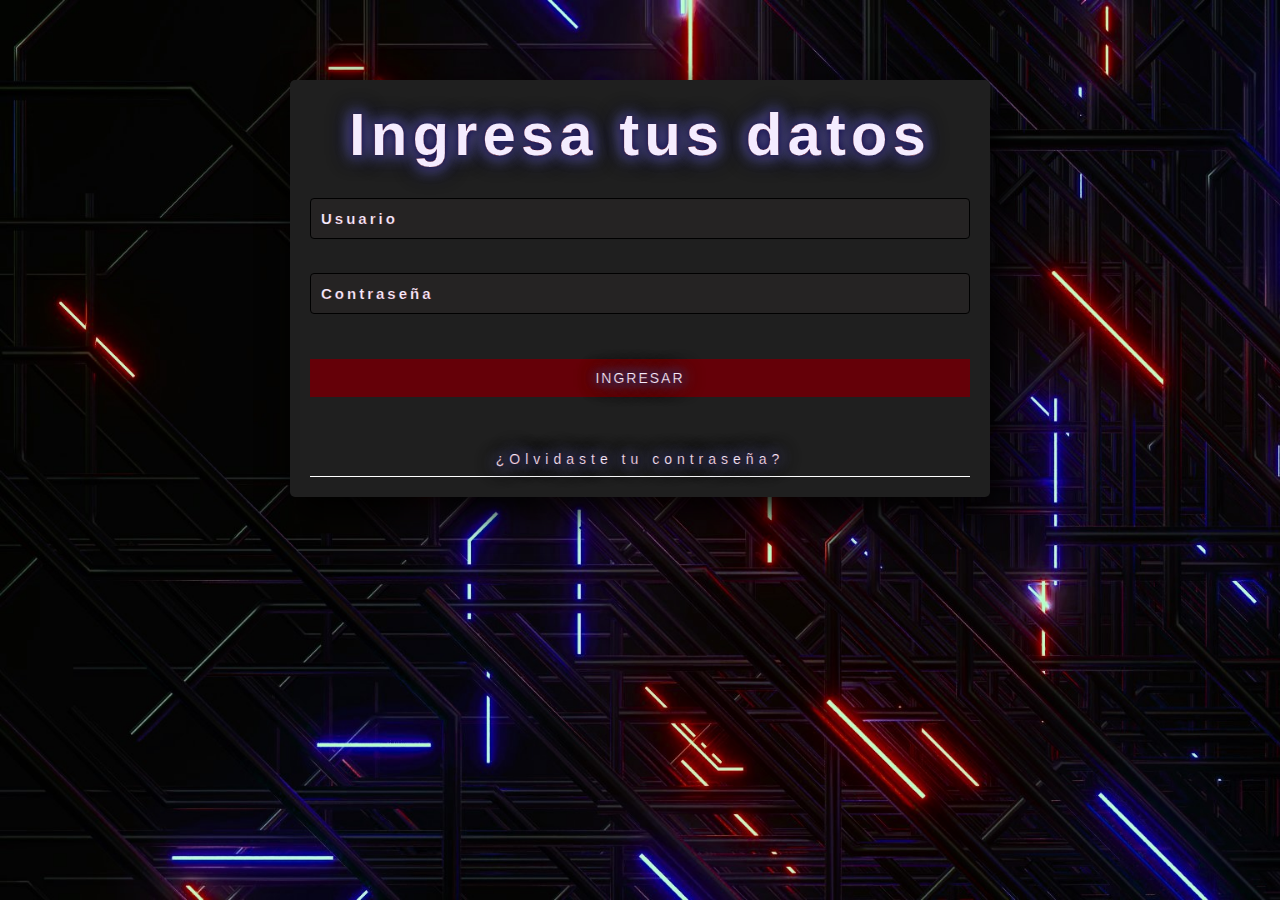
<file: login.html>
<!DOCTYPE html>
<html lang="es">
<head>
    <meta charset="UTF-8">
    <meta name="viewport" content="width=device-width, initial-scale=1.0">
    <link rel="stylesheet" href="./PPI-2023/style.css">
    <link rel="shortcut icon" href="images/minilogo.png" type="image/x-icon">
    <title>Inicia Sesión</title>
</head>
<body class="login">
    <section class="form-login">
        <h4>Ingresa tus datos</h4>
        <input class="controls" type="text" name="usuario" value="" placeholder="Usuario">
        <input class="controls" type="password" name="contrasena" value="" placeholder="Contraseña">
            <a class="btn-1" href="/Productos.html">Ingresar</a>
        <p><a href="#">¿Olvidaste tu contraseña?</a></p>
    </section>

</body>
</html>
</file>
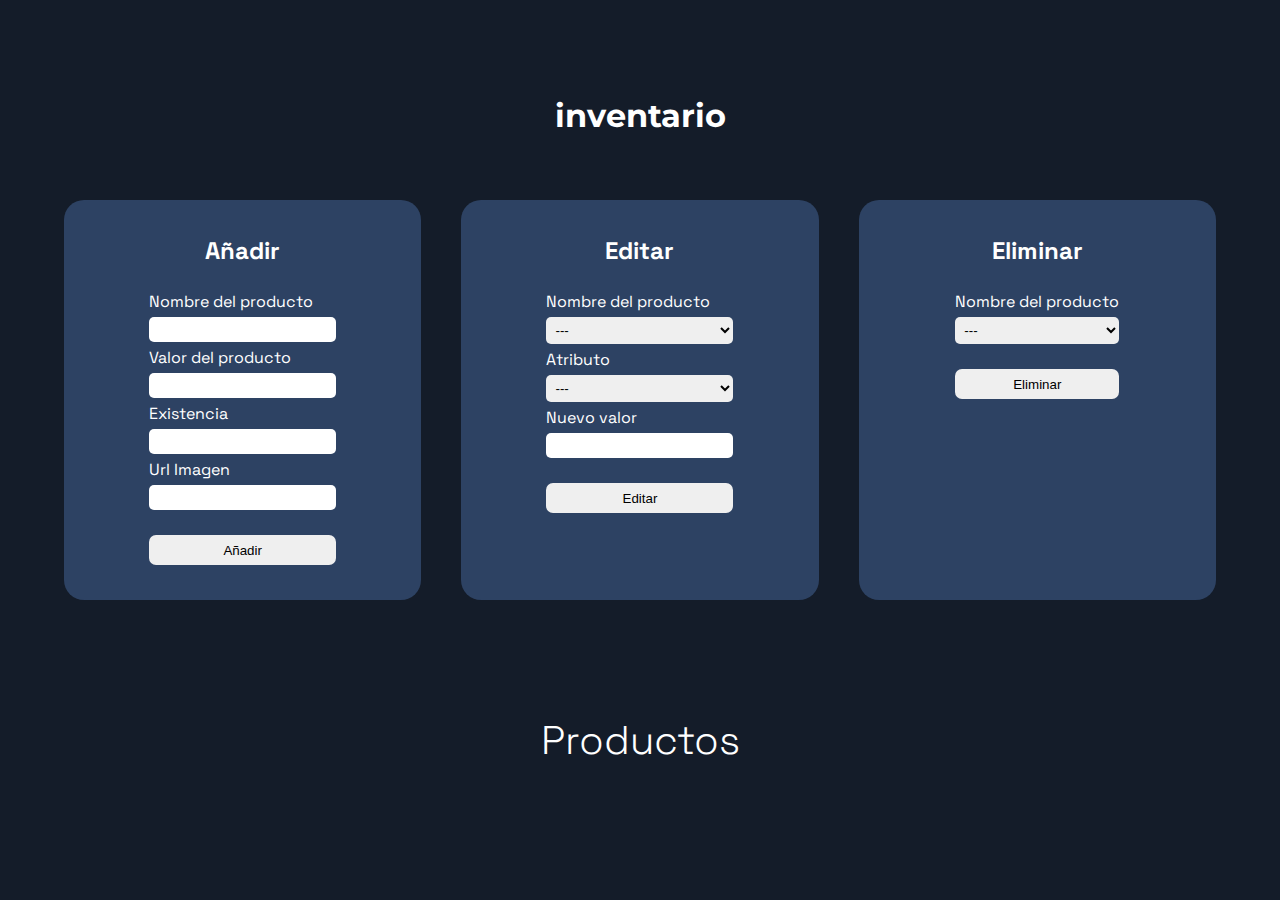
<file: admin/admin.html>
<!DOCTYPE html>
<html lang="en">

<head>
    <meta charset="UTF-8">
    <meta http-equiv="X-UA-Compatible" content="IE=edge">
    <meta name="viewport" content="width=device-width, initial-scale=1.0">
    <title>Carrito</title>

    <link rel="stylesheet" href="style.css">

    <link rel="preconnect" href="https://fonts.googleapis.com">
    <link rel="preconnect" href="https://fonts.googleapis.com">
    <link rel="preconnect" href="https://fonts.gstatic.com" crossorigin>
    <link href="https://fonts.googleapis.com/css2?family=Space+Grotesk:wght@400;500;600;700&display=swap"
        rel="stylesheet">
    <link rel="preconnect" href="https://fonts.googleapis.com">
    <link rel="preconnect" href="https://fonts.gstatic.com" crossorigin>
    <link href="https://fonts.googleapis.com/css2?family=Montserrat:wght@300;400;500;600;700&display=swap"
        rel="stylesheet">
</head>

<body>
    <header id="header">
        <h1>inventario</h1>
    </header>

    <main>
        <div class="contenedor">
            <!-- Añadir -->
            <div class="añadir">
                <h2>Añadir</h2>
                <form>
                    <label>Nombre del producto</label>
                    <input type="text" id="productoAñadir" name="nombreDelProducto">

                    <label>Valor del producto</label>
                    <input type="number" id="valorAñadir">

                    <label>Existencia</label>
                    <input type="number" id="existenciaAñadir">

                    <label>Url Imagen</label>
                    <input type="text" id="ImagenAñadir">

                    <input class="button" type="button" id="botonAñadir" value="Añadir">
                </form>
            </div>
            <!-- Editar -->
            <div class="editar">
                <h2>Editar</h2>
                <form>
                    <label>Nombre del producto</label>
                    <select id="productoEditar">
                        <option value="">---</option>
                    </select>

                    <label>Atributo</label>
                    <select id="atributoEditar">
                        <option value="">---</option>
                    </select>

                    <label>Nuevo valor</label>
                    <input type="text" id="nuevoAtributo">

                    <input class="button" type="button" id="botonEditar" value="Editar">
                </form>
            </div>

            <!-- Eliminar -->
            <div class="eliminar">
                <h2>Eliminar</h2>

                <form>
                    <label>Nombre del producto</label>
                    <select id="productoEliminar">
                        <option value="">---</option>
                    </select>
                    <input class="button" type="button" id="botonEliminar" value="Eliminar">
                </form>
            </div>
        </div>

        <!-- Mostrar el mensaje -->
        <div class="contenedorMensaje">
            <div id="mensaje"></div>
        </div>

        <!-- Productos -->
        <div class="contenedorProductos">
            <h2>Productos</h2>
            <div class="mostrarProductos" id="mostrarProductos">
                
            </div>
        </div>
        </div>
    </main>

    <script src="admin.js"></script>
</body>

</html>
</file>
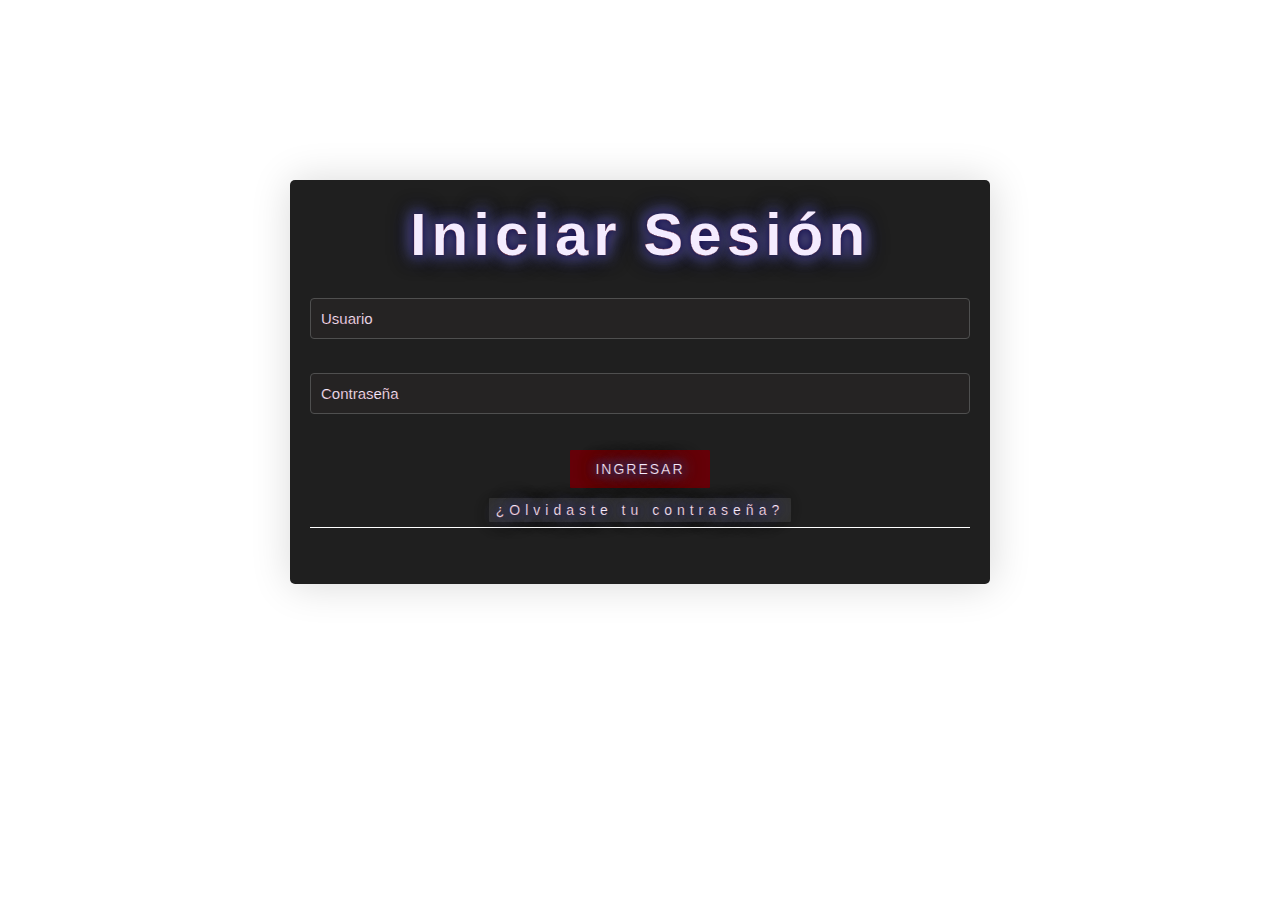
<file: Pages/login.html>
<!DOCTYPE html>
<html lang="es">
<head>
    <meta charset="UTF-8">
    <meta name="viewport" content="width=device-width, initial-scale=1.0">
    <link rel="stylesheet" href="/Index.css">
    <link rel="shortcut icon" href="images/minilogo.png" type="image/x-icon">

    <title>Inicia Sesión</title>
</head>
<body class="login">
    <section class="form-login">
        <h4>Iniciar Sesión</h4>
        <input class="controls" type="text" name="usuario" value="" placeholder="Usuario">
        <input class="controls" type="password" name="contrasena" value="" placeholder="Contraseña">
            <a class="btn-1" href="/Pages/Productos.html">Ingresar</a>
        <p><a href="#">¿Olvidaste tu contraseña?</a></p>
    </section>

</body>
</html>
</file>
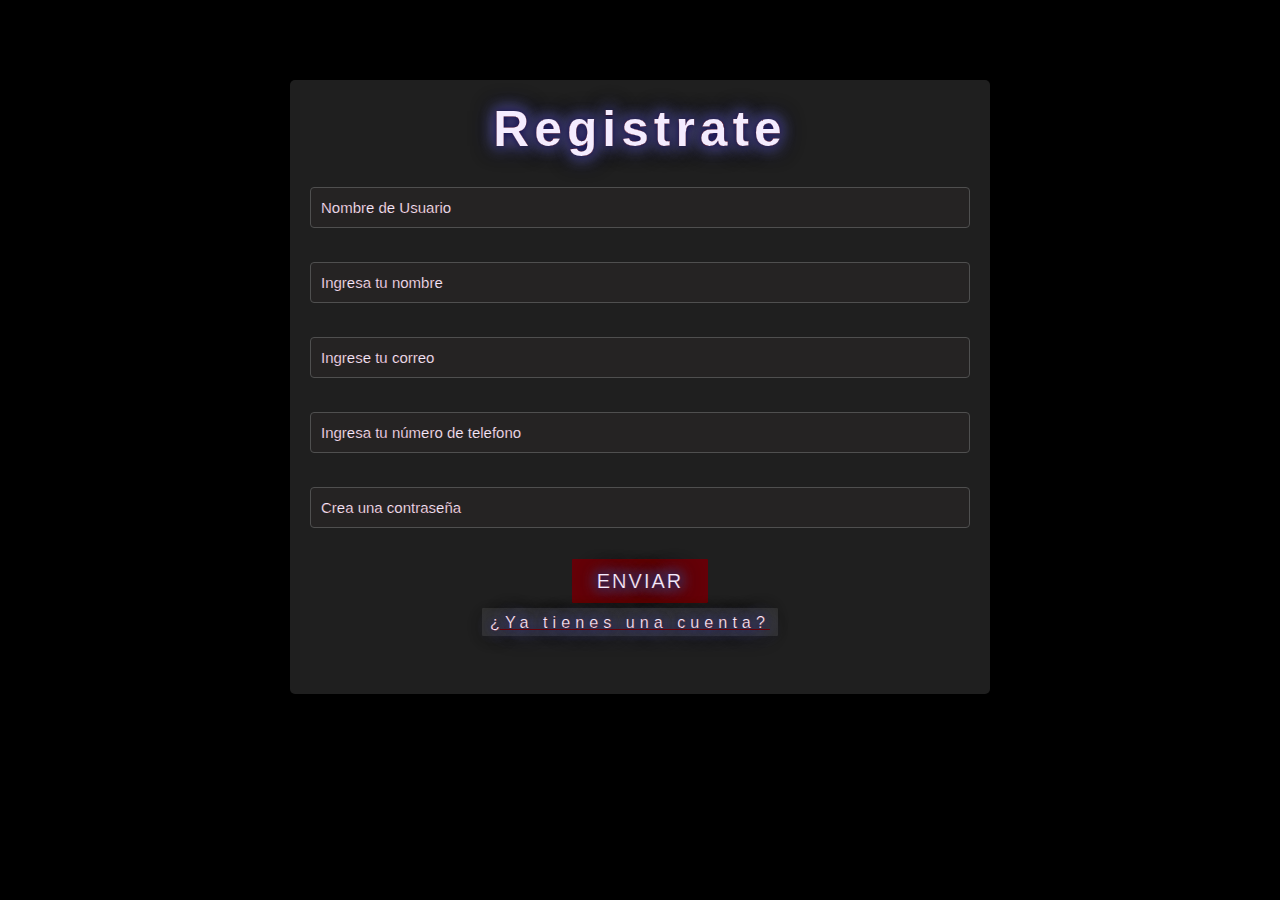
<file: Pages/registro.html>
<!DOCTYPE html>
<html lang="es">
<head>
    <meta charset="UTF-8">
    <meta name="viewport" content="width=device-width, initial-scale=1.0">
    <title>Registrate</title>
    <link rel="stylesheet" href="/Index.css">
    <link rel="shortcut icon" href="/img/minilogo.png" type="image/x-icon">
</head>
<body class="registro">
<section class="form-register">
    <h5>Registrate</h5>
    <input class="controls" type="text"  for="" id="NombreUsuario" placeholder="Nombre de Usuario">
    <input class="controls" type="text"  for="" id="Nombre" placeholder="Ingresa tu nombre">
    <input class="controls" type="text"  for="" id="gmail" placeholder="Ingrese tu correo">
    <input class="controls" type="text"  for="" id="Telefono" placeholder="Ingresa tu número de telefono">
    <input class="controls" type="password" id = "password"placeholder="Crea una contraseña">
    <a href="/Pages/login.html" class="btn-1">Enviar </a>
    <p class="nav"><a href="/Pages/login.html">¿Ya tienes una cuenta?</a></p>
</section>
    <script src="Registro.JS"></script>
</body>

</html>
</file>
<file: PPI-2023/style.css>
@import url('https://fonts.googleapis.com/css2?family=Russo+One&display=swap'); /*font-family: 'Russo One', sans-serif;*/
@import url('https://fonts.googleapis.com/css2?family=Goldman:wght@400;700&display=swap'); /*font-family: 'Goldman', cursive;*/

*{
    margin: 0;
    padding: 0;
    box-sizing: border-box;
    text-decoration: none;
    list-style: none;

}

.neon {
    font-size: 100px;
    letter-spacing:-2px;
    color: #fff;
    text-shadow: 0 0 5px #fff, 0 0 10px #fff, 0 0 15px #fff, 0 0 20px #060047, 0 0 25px #060047;
    -webkit-text-fill-color: #F4ECFF;
    -webkit-text-stroke-color:#650008;
    -webkit-text-stroke-width:0.2px; 
}

body{
    font-family: 'Space Grotesk', sans-serif;
    background-color: #1f1f1f;
}

.container {
    max-width: 1200;
    margin: 0 auto;
}

.header {
    background-image: url(images/fondo1.jpg);
    background-position: center top;
    background-repeat: no-repeat;
    background-size: cover;
    min-height: 70vh;
    display: flex;
    align-items: center;
}

.menu {
    position: absolute;
    top: 0;
    left: 0;
    right: 0;
    display: flex;
    align-items: center;
    justify-content: space-between;
    z-index: 1000;
    background-color: #1c1c1c;
}

.menu .navbar ul li {
    position: relative;
    float: left;
}

.menu .navbar ul li a {
    font-size: 20px;
    padding: 20px;
    color: aliceblue;
    display: block;
}

.menu .navbar ul li a:hover {
   /* color:#650008; */
    color: #fff;
    text-shadow: 0 0 15px #650008, 0 0 10px #650008, 0 0 15px #fff, 0 0 20px #650008, 0 0 25px #650008;
    -webkit-text-fill-color: #F4ECFF;
    -webkit-text-stroke-color:#650008;
    -webkit-text-stroke-width:0.2px; 
}

#menu {
    display: none;
}

.menu-icono {
    width: 25px;
}

.menu label {
    cursor: pointer;
    display: none;
}

.header-txt {
    text-align: center;
    margin-bottom: 45pxs;
    margin: 100px;
}

.header-txt h1, span {
    letter-spacing: 6px;
    text-transform: uppercase;
    font-family: 'Space Grotesk', sans-serif;
    color: #060047;
    margin-bottom: 40px;

    font-size: 100px;
    color: #fff;
    text-shadow: 0 0 15px #060047, 0 0 10px #060047, 0 0 15px #fff, 0 0 20px #060047, 0 0 25px #060047;
    -webkit-text-fill-color: #F4ECFF;
    -webkit-text-stroke-color:#650008;
    -webkit-text-stroke-width:0.2px; 
}

.header-txt span {
    font-size: 40px;
}

.header-txt p {
    font-size: 20px;
    color:rgb(212, 211, 211);
    padding: 0 200px;
    margin: 25px 0;
}

.btn-1 { 
    display: flex;
    justify-content: center;
    padding: 11px 25px;
    background-color:#650008;
    color: aliceblue;
    text-transform: uppercase;
    letter-spacing: 2px;
    font-size: 20px;
    margin: 40px 0;
    border: 0;
}

.btn-1:hover {
    background-color: #060047; 
}

.header-dir {
    margin: 80px;
    display: flex;
    justify-content: space-between;
    text-align: center;
    margin-top: 150px;
}

.dir h3 {
    font-size: 20px;
    color: white;
    font-family: 'Space Grotesk', sans-serif;
}

.dir p {
    font-size: 20px;
    color: aliceblue;
    text-transform: uppercase;
}

.welcome {
    display: flex;
}

.welcome-1 {
    background-image: url(images/LogoElectroStar-fotor-bg-remover-2023041623200.png);
    background-position: center center;
    background-repeat: no-repeat;
    width: 45%;
    margin-left: 200px;
}

.welcome-2 {
    width: 50%;
    padding: 100px 280px 0px 05px;
    background-color:#1f1f1f;
}

h2 {
    font-family: 'Space Grotesk', sans-serif;
    font-size: 50px;
    color: #fff;
    text-shadow: 0 0 1px #650008, 0 0 1px #650008, 0 0 0px #fff, 0 0 10px #650008, 0 0 25px #650008;
    -webkit-text-fill-color: #F4ECFF;
    -webkit-text-stroke-color:#650008;
    -webkit-text-stroke-width:0.2px; 
    margin-bottom: 35px;
}

p {
    font-size: 16px;
    font-family: 'Space Grotesk', sans-serif;
    color: white;
    font-size: 20px;
    line-height: 2.0;
}

.services {
    padding: 60px 0;
    text-align: center;
}

.services-txt {
    display: flex;
    flex-direction: column;
    align-items: center;
}

hr {
    border: 1px solid #ffffff;
    width: 1000px;
    margin-bottom: 25px;
}

.services-txt p {
    padding: 50px 150px;
}

.services-group {
    display: flex;
    justify-content: space-between;
    margin: 1px 10;
}

.services-1 {
    background-color: #650008;
    padding: 20px 20px;
    margin: 30px 20px;
    border-radius: 15px;
    float: left;
    text-align: center;
    font-family: 'Space Grotesk', sans-serif;
}

.services-1 img {
    width: 50px;
    margin-bottom: 5px;
}

.services-1 h3 {
    font-size: 25px;
    color: #ffffff;
}

.service-1 a {
    color: #650008;
    font-size: 16px;
}

.personal {
    padding: 8px 220px;
    text-align: center;
}

.personal-txt {
    display: flex;
    flex-direction: column;
    align-items: center;
    text-align: center;
    margin-bottom: 25px;
}

.personal-group {
    display: flex;
    justify-content: space-between;
    margin-bottom: 35px;
}

.personal-1 {
    text-align: center;
}

.personal-1 img {
    width: 250px;
    border-radius: 15px;
    margin-bottom: 25px;
}

.personal-1 h3 {
    font-size: 22px;
    color: rgb(99, 161, 247);
    font-family: 'Space Grotesk', sans-serif;
}

.personal-1 p {
    padding: 0 50px;
}

.personal-1 a {
    color: #650008;
}

.footer-bg {
    background-image: url(images/2.png);
    background-position: center;
    background-repeat: no-repeat;
    background-size: cover;
    text-align: center;
    padding: 100px 0;
}

form {
    display: flex;
    flex-direction: column;
    align-items: center;
}

.campo-1 {
    margin-bottom: 15px;
}

.campo {
    margin: 5px;
    padding: 20px 15px;
    width: 250px;
    background-color: #1f1f1f;
    border: 2px solid #000000;
    outline: none;
    border-radius: 10px;
    color: #ffffff;
    font-size: 14px;
}

.footer-txt {
    text-align: center;
    padding: 20px;
    background-color: #000000;
}

/* ---------------------------------------------------------- Formularios */

.form-register{
    text-align: center;
    width: 700px;
    background: #1f1f1f;
    padding: 20px;
    margin: auto;
    margin-top: 80px;
    border-radius: 5px;
    box-shadow: 7px 13px 37px #000;
    font-family: 'Space Grotesk', sans-serif;

    font-size: 60px;
    letter-spacing: 5px;
    color: #fff;
    text-shadow: 0 0 15px #060047, 0 0 10px #060047, 0 0 15px #fff, 0 0 20px #060047, 0 0 25px #060047;
    -webkit-text-fill-color: #F4ECFF;
    -webkit-text-stroke-color:#650008;
    -webkit-text-stroke-width:0.2px;
    
}
    
.controls {
    width: 100%;
    background: #1f1f1f;
    padding: 10px;
    border-radius: 4px;
    margin-bottom: 16px;
    border: 1px solid black;
    font-size: 18px;
    color: white;
    letter-spacing: 3px;
}
    
.form-register p{
    height: 40px;
    text-align: center;
    font-size: 18px;
    line-height: 40px;
}
    
.from-register a {
    color: white;
    text-decoration: none;
}
    
.from-register a:hover{
    color: white;
    text-decoration: underline;
}
    
.registro{
    width: 100%;
    height: 700px;
    background-image: url(images/fondo1.jpg); 
    background-size: cover;
    background-attachment: fixed;
    position: relative;
}
        
.form-login{
    text-align: center;
    width: 700px;
    background: #1f1f1f;
    padding: 20px;
    margin: auto;
    margin-top: 80px;
    border-radius: 5px;
    box-shadow: 7px 13px 37px #000;
    font-family: 'Space Grotesk', sans-serif;

    font-size: 60px;
    letter-spacing: 5px;
    color: #fff;
    text-shadow: 0 0 15px #060047, 0 0 10px #060047, 0 0 15px #fff, 0 0 20px #060047, 0 0 25px #060047;
    -webkit-text-fill-color: #F4ECFF;
    -webkit-text-stroke-color:#650008;
    -webkit-text-stroke-width:0.2px;
}
    
.controls{
    width: 100%;
    border: 1px solid black;
    margin-bottom: 5px;
    padding: 11px 10px;
    background: #252323;
    font-size: 15px;
    font-weight: bold;
}
    
.form-login p{
    height: 40px;
    text-align: center;
    border-bottom: 1px solid;
}
    
.form-login a {
    color: white;
    text-decoration: none;
    font-size: 14px;
}
    
.form-login a:hover{
    text-decoration: underline;
}
    
.login{
    width: 100%;
    height: 700px;
    background-image: url(images/fondo1.jpg); 
    background-size: cover;
    background-attachment: fixed;
    position: relative;
}
    
.nav > a{
    color: white;
    font-weight: 300;
    text-decoration: none;
    margin-right: 20px;
    text-decoration: underline;
}
    
.terminos{
    color: white;
    text-decoration: none;
    text-decoration: underline;
}
</file>
<file: admin/style.css>
*{
    margin: 0;
    padding: 0;
    box-sizing: border-box;
    color: white;
}

body {
    font-family: 'Space Grotesk', sans-serif;
    padding-top: 80px;
    background-color: #141C29;

}

h1 {
    font-family: 'Montserrat', sans-serif;
    text-align: center;
    margin: 30px 0px;
}

img {
    width: 320px;
    height: 340px;
    object-fit: cover;
    border-radius: 20px 20px 0px 0px;
}

header {
    display: flex;
    align-items: center;
    justify-content: center;
    gap: 15%;
    height: 70px;
    width: 100%;
}

.contenedor {
    display: flex;
    justify-content: space-between;
    align-items: flex-start;
    margin: 50px auto 45px auto;
    width: 90%;
    flex-wrap: wrap;
    gap: 40px;
}

.contenedor>div {
    display: flex;
    align-items: center;
    justify-content: flex-start;
    background-color: #2D4263;
    height: 400px;
    width: 400px;
    border-radius: 20px;
    flex-direction: column;
    padding-top: 35px;
    gap: 25px;
    flex: 1 1 300px;
}

.contenedor>div>form {
    display: flex;
    flex-direction: column;
    gap: 5px;
}

.contenedor>div>form>input,
select {
    border-radius: 5px;
    border: none;
    padding: 5px;
    color: black;
}
option{
    color: black;
}

.contenedor .button {
    margin-top: 20px;
    height: 30px;
    border-radius: 7px;
    border: none;
    color: black;
}

.contenedorProductos h2 {
    text-align: center;
    padding-bottom: 20px;
    font-weight: 300;
    font-size: 40px;
}

.mostrarProductos {
    width: 90%;
    margin: auto;
    display: flex;
    justify-content: center;
    gap: 50px;
    margin-bottom: 100px;
    flex-wrap: wrap;
}

.mostrarProductos>div {
    box-shadow: 0px 0px 5px 0px rgba(0, 0, 0, 0.75);
    background-color: #2D4263;
    border-radius: 20px;
}

.informacion {
    height: 150px;
    display: flex;
    justify-content: center;
    align-items: center;
    flex-direction: column;
    gap: 15px;
}

.informacion>p:first-child {
    font-family: 'Montserrat', sans-serif;
    font-size: 25px;
    font-weight: 300;
}

.informacion .precio {
    font-size: 20px;
    font-weight: 500;
}


.contenedorMensaje {
    display: flex;
    justify-content: center;
    width: 100%;
    margin-left: auto;
    height: 70px;
}

.repetidoError,
.realizado,
.llenarCampos,
.noExsiteError {
    margin: 15px 0px;
}

.llenarCampos::after,
.noExsiteError::after,
.repetidoError::after,
.realizado::after {
    background-color: red;
    font-size: 17px;
    padding: 10px;
    border-radius: 10px;
}

.realizado::after {
    content: 'Realizado';
    background-color: green;
}

.repetidoError::after {
    content: 'Este elemento ya existe';
}

.llenarCampos::after {
    content: 'Por favor compruebe que todos los campos estan llenos';
}

.noExsiteError::after {
    content: 'Este elemento no existe';
}
</file>
<file: Index.css>
@import url("https://fonts.googleapis.com/css2?family=Russo+One&display=swap"); /*font-family: 'Russo One', sans-serif;*/
@import url("https://fonts.googleapis.com/css2?family=Goldman:wght@400;700&display=swap"); /*font-family: 'Goldman', cursive;*/

* {
  margin: 0;
  padding: 0;
  box-sizing: border-box;
  text-decoration: none;
  list-style: none;
}

.neon {
  font-size: 100px;
  letter-spacing: -2px;
  color: #fff;
  text-shadow: 0 0 5px #fff, 0 0 10px #fff, 0 0 15px #fff, 0 0 20px #060047,
    0 0 25px #060047;
  -webkit-text-fill-color: #f4ecff;
  -webkit-text-stroke-color: #650008;
  -webkit-text-stroke-width: 0.2px;
}

body {
  font-family: "Space Grotesk", sans-serif;
  background-image: url(https://media.istockphoto.com/id/1479461495/es/vector/p%C3%ADxeles-de-color-de-falla-ruido-digital-futurista-se%C3%B1al-de-v%C3%ADdeo-distorsionada-efecto-de.jpg?b=1&s=612x612&w=0&k=20&c=n6Gu70Z5uS0aLrqO4GvVUC11p8l_jYIiYOfJzehoVYE=);
}

.container {
  max-width: 1200;
  margin: 0 auto;
}

.header {
  background-image: url(img/2.png);
  background-position: center top;
  background-repeat: no-repeat;
  background-size: cover;
  min-height: 100vh;
  display: flex;
  align-items: center;
}

.menu {
  position: absolute;
  top: 0;
  left: 0;
  right: 0;
  display: flex;
  align-items: center;
  justify-content: space-between;
  z-index: 1000;
  background-color: #333333;
}

.menu .navbar ul li {
  position: relative;
  float: left;
}

.menu .navbar ul li a {
  font-size: 20px;
  padding: 20px;
  color: aliceblue;
  display: block;
}

.menu .navbar ul li a:hover {
  /* color:#650008; */
  color: #fff;
  text-shadow: 0 0 15px #650008, 0 0 10px #650008, 0 0 15px #fff,
    0 0 20px #650008, 0 0 25px #650008;
  -webkit-text-fill-color: #f4ecff;
  -webkit-text-stroke-color: #650008;
  -webkit-text-stroke-width: 0.2px;
}

#menu {
  display: none;
}

.menu-icono {
  width: 25px;
}

.menu label {
  cursor: pointer;
  display: none;
}

.header-txt {
  text-align: center;
  margin-bottom: 45pxs;
  margin: 100px;
}

.header-txt h1,
span {
  letter-spacing: 6px;
  text-transform: uppercase;
  font-family: "Space Grotesk", sans-serif;
  color: #060047;
  margin-bottom: 40px;
  font-size: 100px;
  color: #fff;
  text-shadow: 0 0 15px #660202, 0 0 10px #880303, 0 0 15px #0c28c7,
    0 0 20px #060047, 0 0 25px #060047;
  -webkit-text-fill-color: #f4ecff;
  -webkit-text-stroke-color: #650008;
  -webkit-text-stroke-width: 0.2px;
}

.header-txt span {
  font-size: 40px;
}

.header-txt p {
  font-size: 20px;
  color: rgb(212, 211, 211);
  padding: 0 200px;
  margin: 25px 0;
}

.btn-1 {
  padding: 11px 25px;
  background-color: #650008;
  color: aliceblue;
  text-transform: uppercase;
  letter-spacing: 2px;
  font-size: 20px;
  margin: 40px 0;
  border: 0;
}

.btn-1:hover {
  background-color: #ffffff;
}

.header-dir {
  margin: 80px;
  display: flex;
  justify-content: space-between;
  text-align: center;
  margin-top: 150px;
}

.dir h3 {
  font-size: 20px;
  color: white;
  font-family: "Space Grotesk", sans-serif;
}

.dir p {
  font-size: 20px;
  color: aliceblue;
  text-transform: uppercase;
}

.welcome {
  display: flex;
}

.welcome-1 {
  background-position: center center;
  background-repeat: no-repeat;
  width: 15%;
  background-color: #1f1f1f;
}

.welcome-2 {
  width: 55%;
  padding: 100px 200px 0px 180px;
  background-color: #1f1f1f;
}

h2 {
  font-family: "Space Grotesk", sans-serif;
  font-size: 50px;
  color: #fff;
  text-align: center;
  text-shadow: 0 0 1px #650008, 0 0 1px #650008, 0 0 0px #fff, 0 0 10px #650008,
    0 0 25px #650008;
  -webkit-text-fill-color: #f4ecff;
  -webkit-text-stroke-color: #650008;
  -webkit-text-stroke-width: 0.2px;
  margin-bottom: 35px;
}

p {
  font-size: 16px;
  font-family: "Space Grotesk", sans-serif;
  color: white;
  font-size: 20px;
  line-height: 2;
}
.boxesContainer {
  display: flex;
  justify-content: center;
}
.cardBox {
  float: left;
  font-size: 1.2em;
  margin: 1% 0 0 1%;
  perspective: 800px;
  transition: all 0.3s ease 0s;
  width: 23.7%;
  background-color: #345385;
  border-radius: 20px;
}
.cardBox:hover .card {
  transform: rotateY(180deg);
}
.card {
  border-radius: 15px;
  cursor: default;
  height: 435px;
  transform-style: preserve-3d;
  transition: transform 0.4s ease 0s;
  width: 100%;
  -webkit-animation: giro 1s 1;
  animation: giro 1s 1;
}
.front,
.back {
  backface-visibility: hidden;
  box-sizing: border-box;
  color: white;
  display: block;
  font-size: 1.2em;
  height: 100%;
  padding: 2em;
  position: absolute;
  text-align: center;
  width: 100%;
}
.back {
  transform: rotateY(180deg);
}
h1 {
  color: #fff;
  text-align: center;
  margin: 0 0 5% 0;
  padding: 0.5em;
  margin: 0 0 5% 0;
}

p {
  margin-bottom: 1.8em;
}

strong {
  background: #fff;
  border-radius: 100%;
  color: #222;
  font-size: 1.5em;
  line-height: 30px;
  padding: 0 7px 4px 6px;
}

a {
  padding: 0.3em 0.5em;
  background: #333;
  color: #fff;
  text-decoration: none;
  border-radius: 1px;
  font-size: 0.9em;
  transition: all 0.2s ease 0s;
}

a:hover {
  background: #fff;
  color: #333;
  text-shadow: 0 0 1px #333;
}
.cardBox:nth-child(1) .card .back {
  background: cornflowerblue;
}

.cardBox:nth-child(2) .card .back {
  background: orange;
}

.cardBox:nth-child(3) .card .back {
  background: yellowgreen;
}

.cardBox:nth-child(4) .card .back {
  background: tomato;
}
.cardBox:nth-child(2) .card {
  -webkit-animation: giro 1.5s 1;
  animation: giro 1.5s 1;
}

.cardBox:nth-child(3) .card {
  -webkit-animation: giro 2s 1;
  animation: giro 2s 1;
}

.cardBox:nth-child(4) .card {
  -webkit-animation: giro 2.5s 1;
  animation: giro 2.5s 1;
}
@keyframes giro {
  from {
    transform: rotateY(180deg);
  }
  to {
    transform: rotateY(0deg);
  }
}

@-webkit-keyframes giro {
  from {
    transform: rotateY(180deg);
  }
  to {
    transform: rotateY(0deg);
  }
}
@media screen and (max-width: 767px) {
  .cardBox {
    margin-left: 2.8%;
    margin-top: 3%;
    width: 46%;
  }

  .card {
    height: 285px;
  }

  .cardBox:last-child {
    margin-bottom: 3%;
  }
}

@media screen and (max-width: 480px) {
  .cardBox {
    width: 94.5%;
    height: 290px;
  }
}
.services {
  padding: 60px 0;
  text-align: center;
  height: 800px;
  background: linear-gradient(217deg, #660202, rgb(27 27 28) 70.71%),
    linear-gradient(127deg, rgb(116 106 255 / 80%), rgba(0, 255, 0, 0) 70.71%),
    linear-gradient(336deg, rgb(5, 2, 38), rgba(0, 0, 255, 0) 70.71%);
}

.services-txt {
  display: flex;
  flex-direction: column;
  align-items: center;
}

hr {
  border: 1px solid #ffffff;
  width: 1000px;
  margin-bottom: 25px;
}

.services-txt p {
  padding: 50px 150px;
}

.services-group {
  display: flex;
  justify-content: space-between;
  margin: 1px 10;
}

.services-1 {
  background-color: #650008;
  padding: 20px 20px;
  margin: 30px 20px;
  border-radius: 15px;
  float: left;
  text-align: center;
  font-family: "Space Grotesk", sans-serif;
}

.services-1 img {
  width: 50px;
  margin-bottom: 5px;
}

.services-1 h3 {
  font-size: 25px;
  color: #ffffff;
}

.service-1 a {
  color: #650008;
  font-size: 16px;
}

.personal {
  padding: 8px 220px;
  text-align: center;
  background-color: #1f1f1f;
}

.personal-txt {
  display: flex;
  flex-direction: column;
  align-items: center;
  text-align: center;
  margin-bottom: 25px;
}

.personal-group {
  display: flex;
  justify-content: space-between;
  margin-bottom: 35px;
}

.personal-1 {
  text-align: center;
}

.personal-1 img {
  width: 250px;
  border-radius: 15px;
  margin-bottom: 25px;
}

.personal-1 h3 {
  font-size: 22px;
  color: rgb(99, 161, 247);
  font-family: "Space Grotesk", sans-serif;
}

.personal-1 p {
  padding: 0 50px;
}

.personal-1 a {
  color: #650008;
}
form {
  display: flex;
  flex-direction: column;
  align-items: center;
}

.campo-1 {
  margin-bottom: 15px;
}

.campo {
  margin: 5px;
  padding: 20px 15px;
  width: 250px;
  background-color: #1f1f1f;
  border: 2px solid #000000;
  outline: none;
  border-radius: 10px;
  color: #ffffff;
  font-size: 14px;
}

.footer-txt {
  text-align: center;
  padding: 20px;
  background-color: #000000;
}

/* ---------------------------------------------------------- Formularios */

.form-register {
  text-align: center;
  width: 700px;
  background: #1f1f1f;
  padding: 20px;
  margin: auto;
  margin-top: 80px;
  border-radius: 5px;
  box-shadow: 7px 13px 37px #000;
  font-family: "Space Grotesk", sans-serif;
  font-size: 60px;
  letter-spacing: 5px;
  color: #fff;
  text-shadow: 0 0 15px #060047, 0 0 10px #060047, 0 0 15px #fff,
    0 0 20px #060047, 0 0 25px #060047;
  -webkit-text-fill-color: #f4ecff;
  -webkit-text-stroke-color: #650008;
  -webkit-text-stroke-width: 0.2px;
}

.controls {
  width: 100%;
  background: #1f1f1f;
  padding: 10px;
  border-radius: 4px;
  margin-bottom: 16px;
  border: 1px solid black;
  font-size: 18px;
  color: white;
  letter-spacing: 3px;
}

.form-register p {
  height: 40px;
  text-align: center;
  font-size: 18px;
  line-height: 40px;
}

.from-register a {
  color: rgb(90, 81, 81);
  text-decoration: none;
}

.from-register a:hover {
  color: rgb(142, 0, 0);
  text-decoration: underline;
}

.registro {
  width: 100%;
  height: 700px;
  background-color: #000000;
  background-size: cover;
  background-attachment: fixed;
  position: relative;
}

.form-login {
  text-align: center;
  width: 700px;
  background: #1f1f1f;
  padding: 20px;
  margin: auto;
  margin-top: 180px;
  border-radius: 5px;
  box-shadow: 1px 1px 40px #d8d8d8;
  font-family: "Space Grotesk", sans-serif;
  font-size: 60px;
  letter-spacing: 5px;
  color: #fff;
  text-shadow: 0 0 15px #060047, 0 0 10px #060047, 0 0 15px #fff,
    0 0 20px #060047, 0 0 25px #060047;
  -webkit-text-fill-color: #f4ecff;
  -webkit-text-stroke-color: #650008;
  -webkit-text-stroke-width: 0.2px;
}

.controls {
  width: 100%;
  border: 1px solid rgb(79, 79, 79);
  margin-bottom: 5px;
  padding: 11px 10px;
  background: #252323;
  font-size: 15px;
  letter-spacing: 0;
  color: white;
}

.form-login p {
  height: 40px;
  text-align: center;
  border-bottom: 1px solid;
}

.form-login a {
  color: rgb(255, 255, 255);
  text-decoration: none;
  font-size: 14px;
}

.form-login a:hover {
  text-decoration: underline;
  color: rgb(3, 15, 132);
}

.login {
  width: 100%;
  height: 700px;
  background-size: cover;
  background-attachment: fixed;
  position: relative;
}

.nav > a {
  color: white;
  font-weight: 300;
  text-decoration: none;
  margin-right: 20px;
  text-decoration: underline;
}

.terminos {
  color: white;
  text-decoration: none;
  text-decoration: underline;
}
</file>
